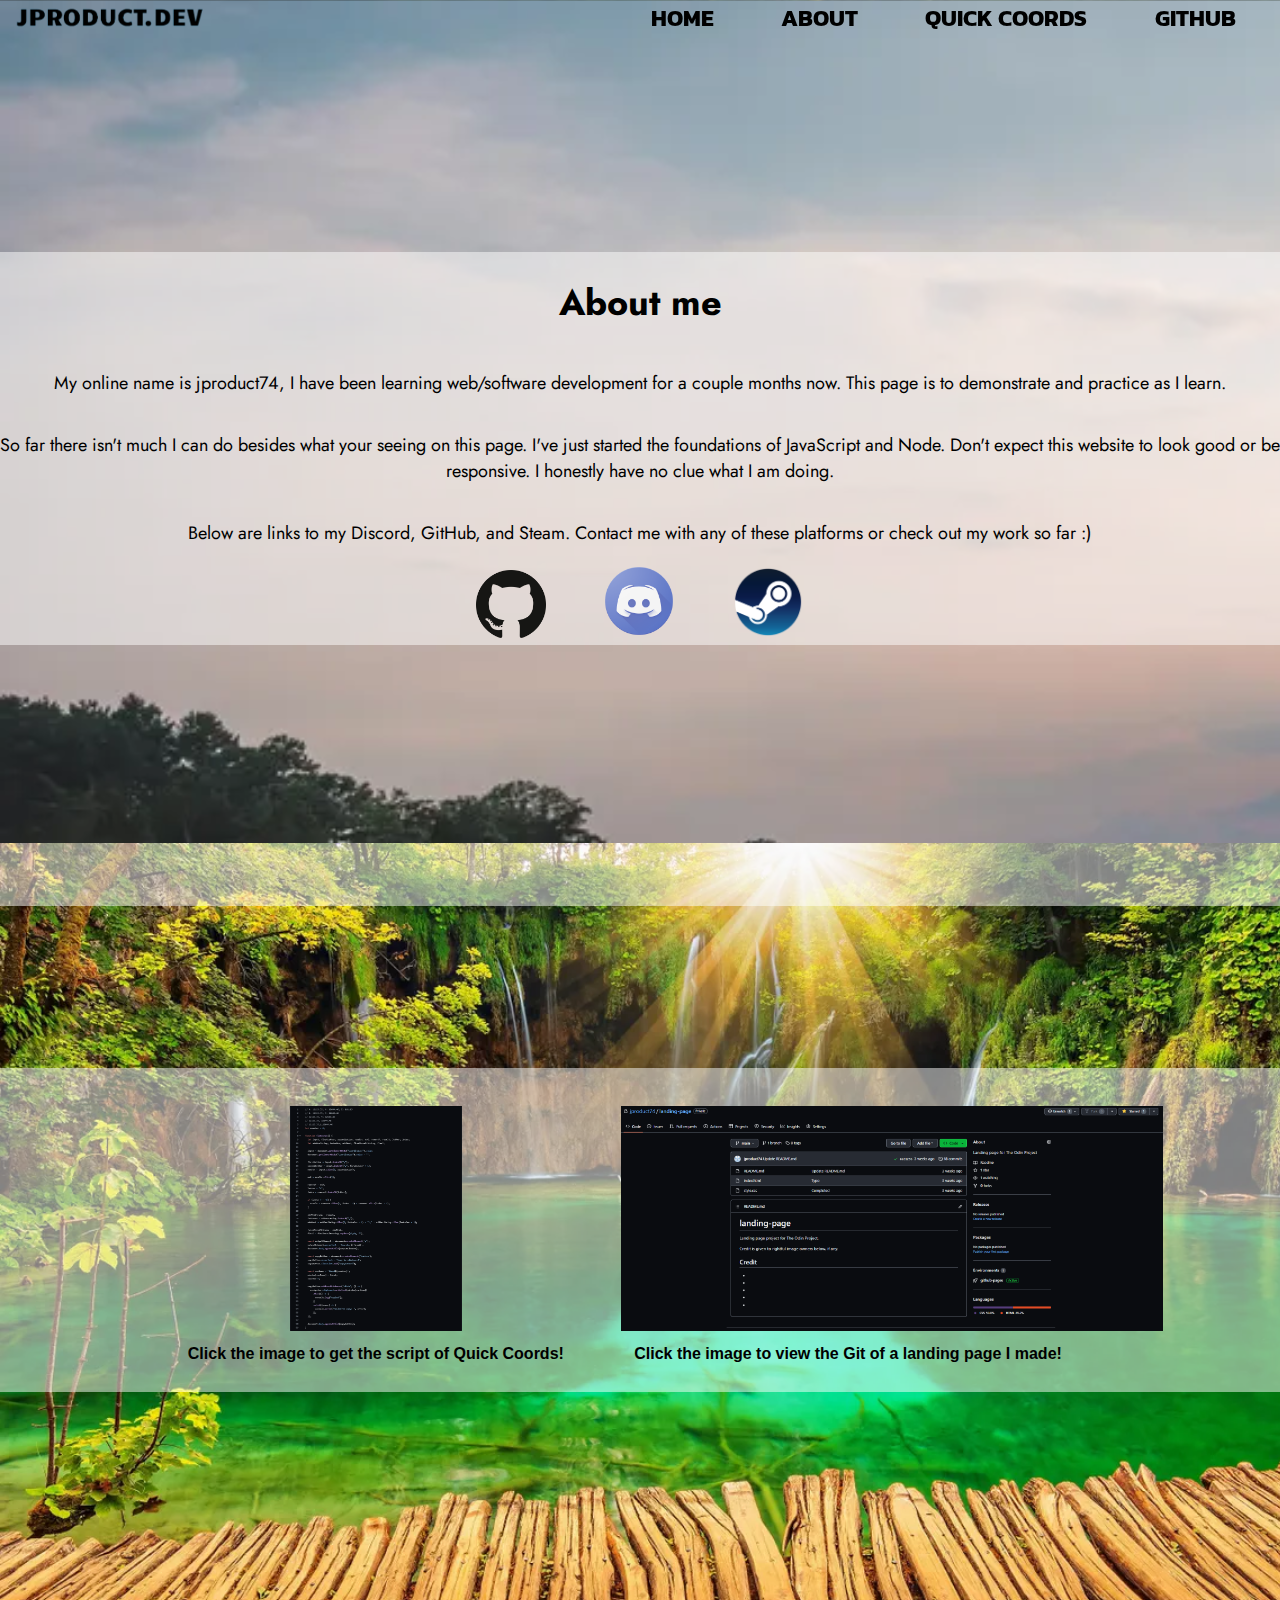
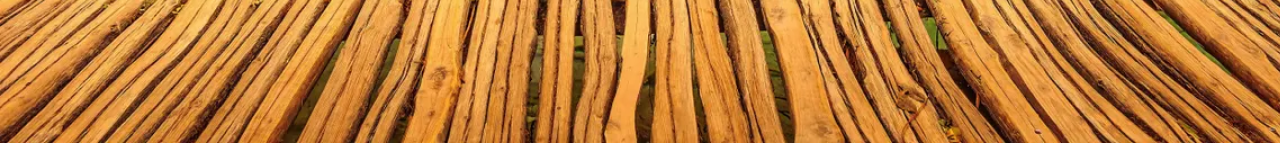
<file: index.html>
<!DOCTYPE html>
<html lang="en">
<head>
    <meta charset="UTF-8">
    <title>jproduct.dev</title>
    <link rel="stylesheet" href="style.css">
    <style>
        @import url('https://fonts.googleapis.com/css2?family=Kanit:wght@600&display=swap');
        @import url('https://fonts.googleapis.com/css2?family=Jost&display=swap');
    </style>
    <script>
        if (/Mobi/.test(navigator.userAgent)) {
          // if the user agent string contains "Mobi", display a message
          window.location.href = "./pages/naom/naom.html"
        }
      </script>               
</head>
<body>
    <div id="header">
        <img src="./images/jprodlogo.png" style="padding-left: 1em; padding-top: 0.5em;">
        <nav id="navbar">
        <a href="./index.html">
            <button>HOME</button>
        </a>
        <a href="#middlecontent">
            <button>ABOUT</button>
        </a>    
        <a href="./pages/quick-coords/qcpage.html">
            <button>QUICK COORDS</button>
        </a>
        <a href="#mywork">
            <button>GITHUB</button>
        </a>
        </nav>
    </div>
    <div id="middlecontent">
        <div class="aboutme">
            <h1>About me</h1>
            <p>My online name is jproduct74, I have been learning web/software development for a couple months now. This page is to demonstrate and practice as I learn.</p>
            <p>So far there isn't much I can do besides what your seeing on this page. I've just started the foundations of JavaScript and Node. Don't expect this website to look good or be responsive. I honestly have no clue what I am doing.</p>
            <p>Below are links to my Discord, GitHub, and Steam. Contact me with any of these platforms or check out my work so far :)</p>
            <nav id="socials">
                <a href="https://github.com/jproduct74">
                    <img src="./images/github.png" alt="GitHub" style="height: 3.8em;">
                </a>
                <a href="https://discord.gg/bdhG3T4xNS">
                    <img src="./images/discord.png" alt="Discord" style="height: 4.1em;">
                </a>
                <a href="https://steamcommunity.com/id/jproduct74/">
                    <img src="./images/steam-logo-transparent.png" alt="Discord" style="height: 4em;">
                </a>
            </nav>
        </div>
    </div>
    <div id="hbackcont">
            <div class="hback"></div>
    </div>
    <div id="mywork">
        <div class="quickcoordsimg">
            <a href="https://github.com/jproduct74/quick-coords/blob/main/script.js">
            <img src="./images/gcscriptcode.png" style="height: 25vh;">
            </a>
            <div class="qcsubtext">
            <a id="qcsub" style="color: black; font-family: Arial, Helvetica, sans-serif;">Click the image to get the script of Quick Coords!</a>
        </div>
        </div>
        <div class="landingpageimg">
            <a href="https://github.com/jproduct74/landing-page">
            <img src="./images/landing-page.png" style="height: 25vh;">
            </a>
            <div class="lpsubtext">
            <a id="qcsub" style="color: black; font-family: Arial, Helvetica, sans-serif;">Click the image to view the Git of a landing page I made!</a>
        </div>
        </div>
    </div>
</body>
</html>
</file>
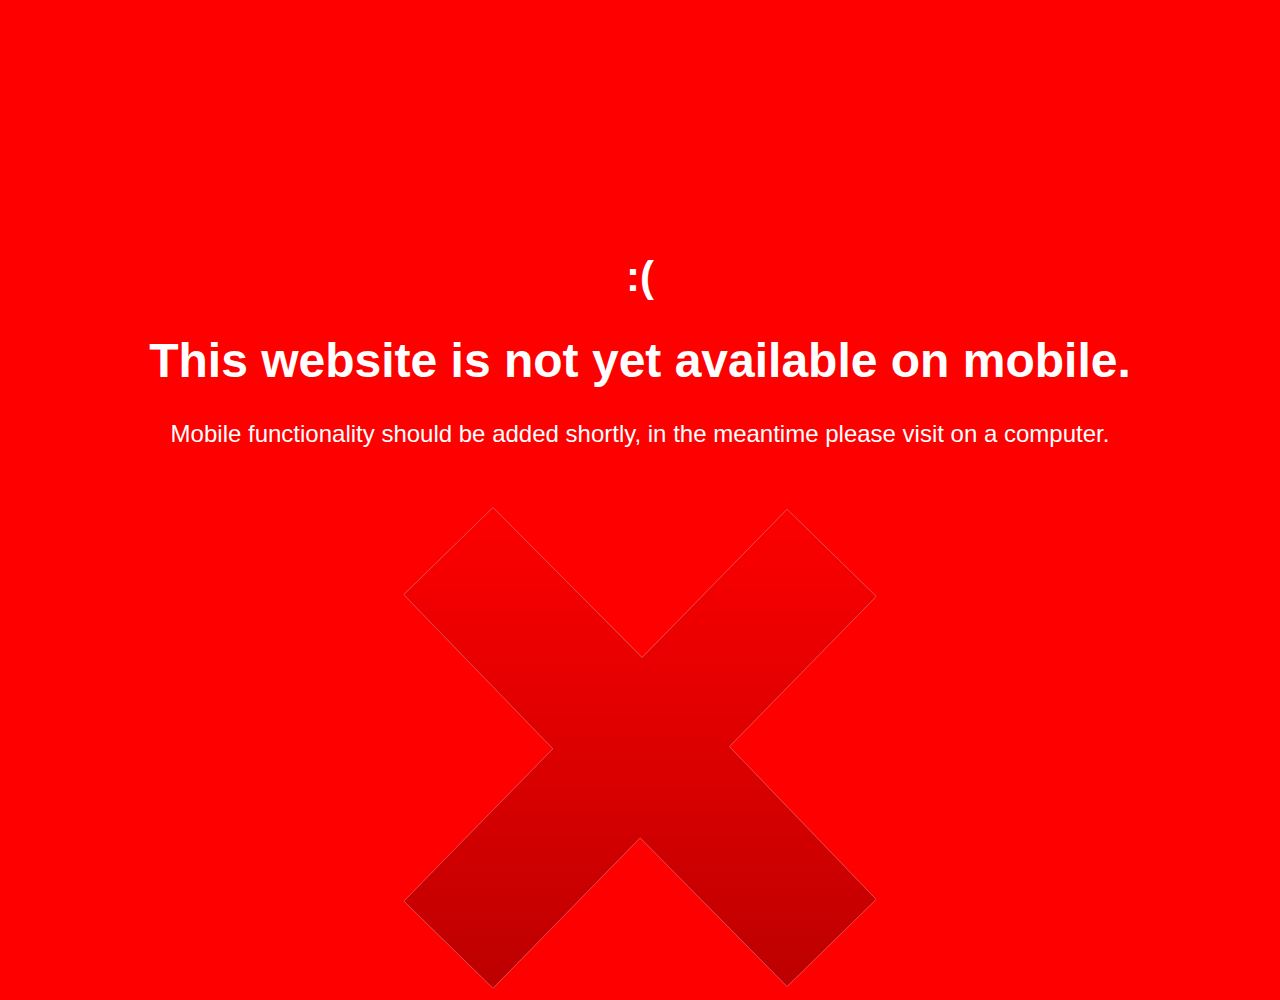
<file: pages/naom/naom.html>
<!DOCTYPE html>
<html lang="en">
<head>
    <meta charset="UTF-8">
    <title>jproduct.dev</title>
    <link rel="stylesheet" href="naomstyle.css">           
</head>
<body>
    <div class="container">
    <div id="alert">
        <h1 style="font-size: 42px;">:(</h1>
        <h1>This website is not yet available on mobile.</h1>
        <a>Mobile functionality should be added shortly, in the meantime please visit on a computer.</a>
        <img src="../../images/bigredx.png" style="position: relative; top: 4vh;">
    </div>
</div>
</body>
</html>
</file>
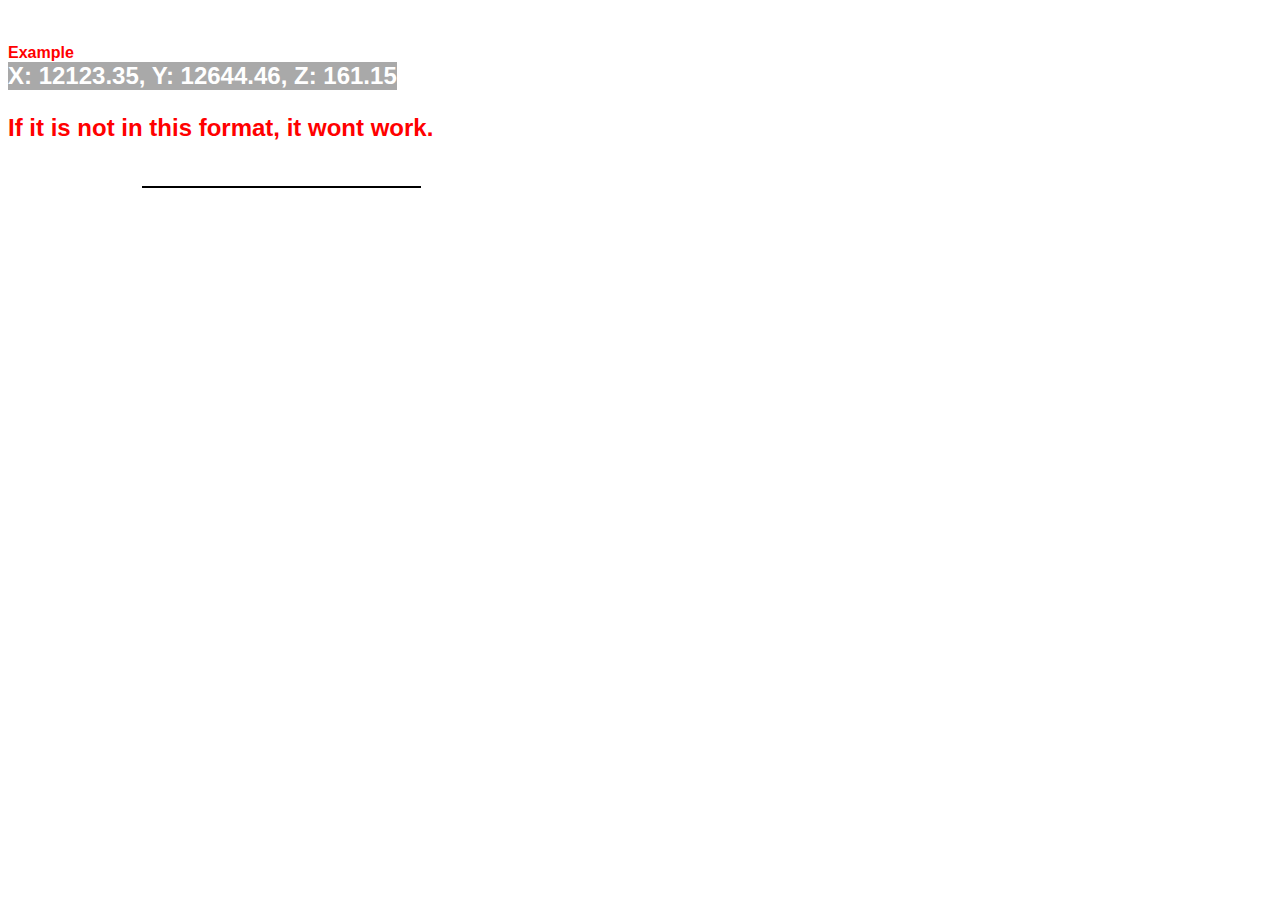
<file: pages/quick-coords/qcpage.html>
<!DOCTYPE html>
<html lang="en">
<head>
    <meta charset="UTF-8">
    <script src="./qcscript.js"></script>
    <link rel="stylesheet" href="./qcstyle.css">
    <title>Quick Coords</title>
</head>
<body>
    <div class="container">
        <div class="buttons">
            <a style="font-weight: 900; font-size: 24px; padding-bottom: 8px;">Copy the coords exactly how you would from CF, below is what it should look like.</a>
            <a style="color: red; font-weight: 900;">Example</a>
            <a class="ex" style="background-color: darkgray; width: fit-content; font-size: 24px; font-weight: 800;">X: 12123.35, Y: 12644.46, Z: 161.15</a>
            <a class="warn" style="width: fit-content; color: red; font-weight: 700; font-size: 24px; padding-top: 24px;">If it is not in this format, it wont work.</a>
        </div>
        <div class="inputUI">
        <label for="coordinates" style="color: white; ">Enter coordinates:</label>
            <input type="text" id="coordinates" name="coordinates" style="width: 275px; background-color: transparent; border: none; border-bottom: 2px solid black; font-family: Arial, Helvetica, sans-serif; color: white; font-weight: 700; font-size: 16px;">
            <button class="submit" onclick="fixCoords()" style="border: none; font-size: 16px; font-weight: 700; background-color: transparent">Submit</button>
        </div>
    </div>
</body>
</html>
</file>
<file: style.css>
html 
{
    background-image: url(./images/bg.png);
    background-size: cover;
    margin: 0;
}

body
{
    margin: 0;
    padding: 0;
}

#header
{
    display: flex;
    position: fixed;
    z-index: 9999;
    height: 3%;
    
}

#navbar
{
    position: fixed;
    right: 1%;
    max-width: 60%;
}

button
{
    background-color: transparent;
    border: none;
    font-family: 'Kanit', sans-serif;
    color: black;
    font-size: 2.5vh;
    font-weight: bold;
}

#middlecontent
{
    position: relative;
    top: 28vh;
    background-color: rgba(255, 255, 255, 0.5);
    opacity: 1;
    height: 25%;
    font-family: 'Jost', sans-serif;
    width: 100%;
}

.aboutme
{
    display: flex;
    text-align: center;
    flex-direction: column;
    align-items: center;
    padding: 0;
    font-size: 2vh;
}

p
{
    font-size: 2vh;
}

a
{
    text-decoration: none;
    position: relative;
    padding: 2vw;
}

#hbackcont
{
    background-image: url(./images/secondbg.png);
    background-size: cover;
    display: flex;
    flex-direction: column;
    position: relative;
    top: 50vh;
    height: 100vh;
}


.hback
{
    height: 7vh;
    background-color: rgba(255, 255, 255, 0.5);
    opacity: 1;
}

#mywork
{
    display: flex;
    justify-content: center;
    padding: 3%;
    position: relative;
    bottom: 25vh;
    background-color: rgba(255, 255, 255, 0.5);
    opacity: 1;
    z-index: 2;
    width: 100%;
}

.quickcoordsimg
{
    position: relative;
    left: 6em;
}

.qcsubtext
{
    position: relative;
    top: 1vh;
    right: 8vw;
    font-weight: 800;
}

.landingpageimg
{
    position: relative;
    
}

.lpsubtext
{
    position: relative;
    top: 1vh;
    left: 1vw;
    font-weight: 800;
}

button:hover
{
    color: white;
}
</file>
<file: pages/naom/naomstyle.css>
html
{
    background-color: red;
    font-family: Arial, Helvetica, sans-serif;
    color: white;
    font-size: 24px;
}

.container
{
    text-align: center;
    position: relative;
    top: 25vh;
}

#alert
{
    background-color: transparent;
    width: 100%;
    
}
</file>
<file: pages/quick-coords/qcstyle.css>
html {
    background-image: url(https://webgradients.com/public/webgradients_png/045%20Loon%20Crest.png);
    font-family: Arial, Helvetica, sans-serif;
}

p {
    color: white;
    font-size: 32px;
    font-weight: 700;
    border: 3px solid black;
    width: fit-content;
}

a {
    display: flex;
    flex-direction: column;
    color: white;
}

.copybutton {
    display: block;
    font-family: Arial, Helvetica, sans-serif;
    font-weight: 600;
    width: fit-content;
    height: fit-content;
    font-size: 24px;
    background-color: transparent;
    border: none;
    color: white;
    text-align: center;
}

.inputUI {
    padding-top: 24px;
}

.submit {
    color: white;
}

.submit:hover {
    color: lightgreen;
}

.copybutton:hover {
    color: lightgreen;
}
</file>
